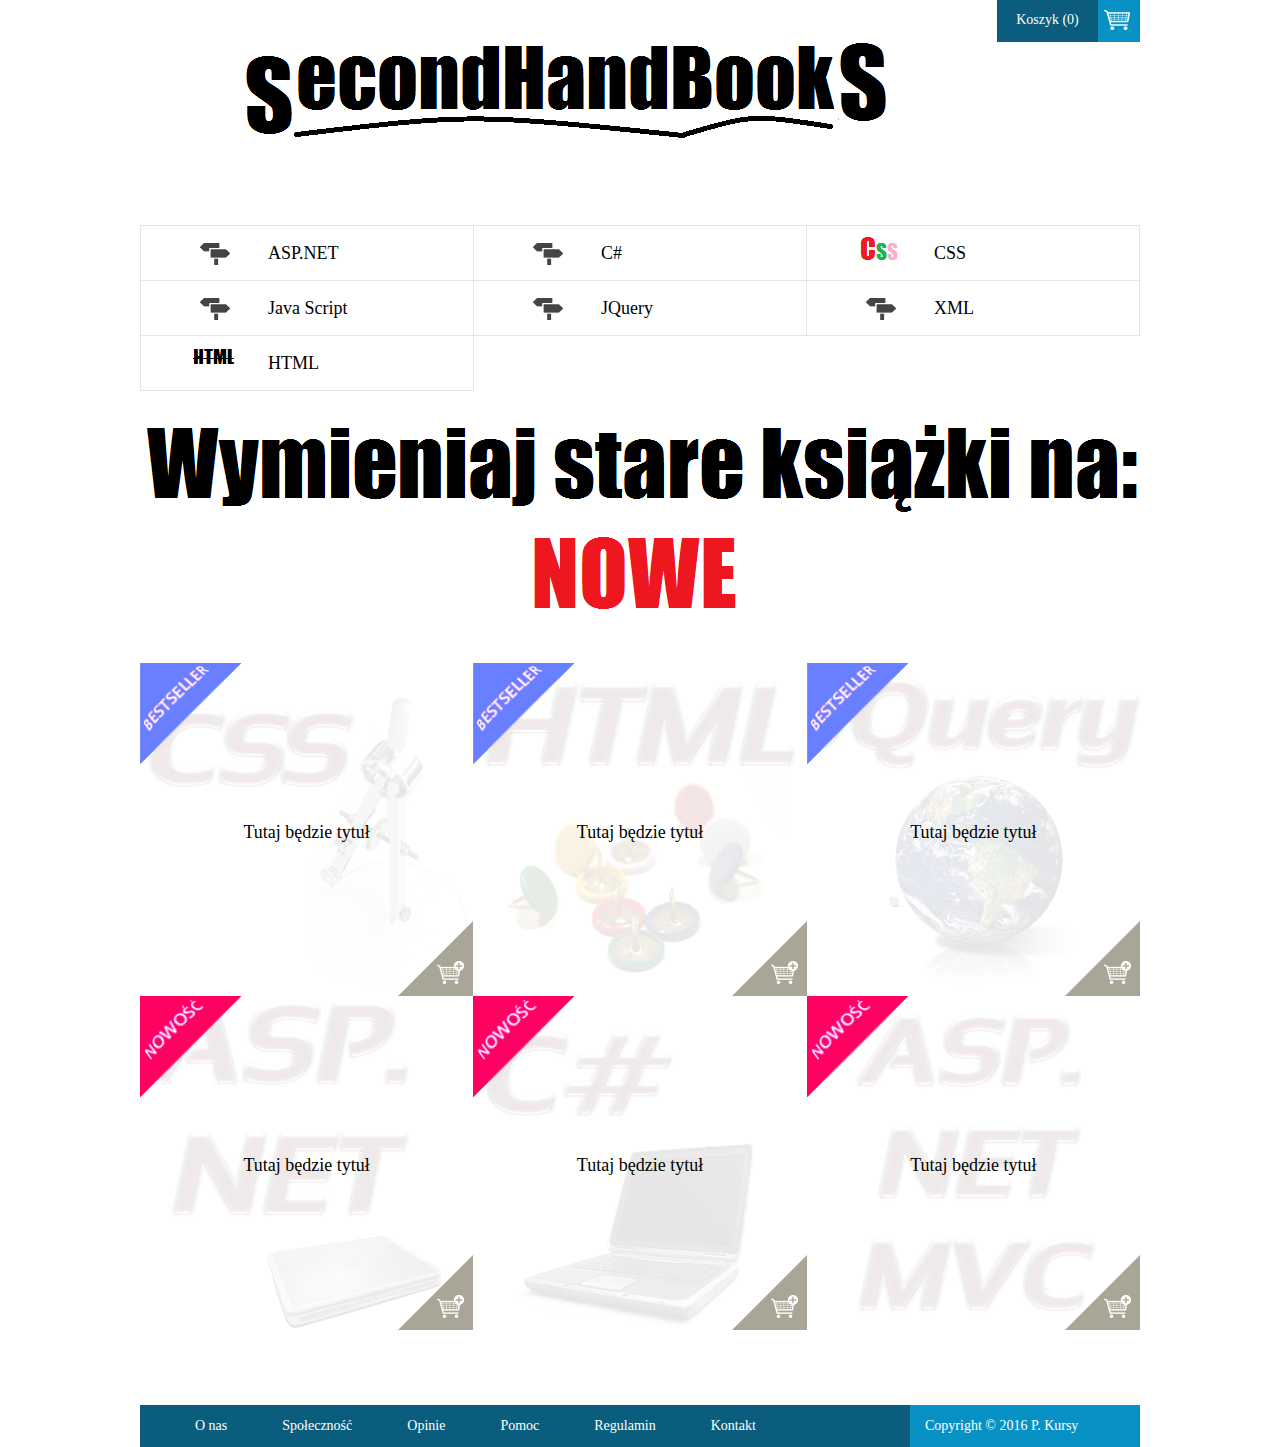
<file: FirstShop/Prototype/Index.html>
﻿<!DOCTYPE html>
<html xmlns="http://www.w3.org/1999/xhtml">
<head>
    <title></title>
    <link href="../Content/Site.css" rel="stylesheet" />
</head>
<body>
    <header>
        <div style="overflow: hidden;">			
            <a id="koszykHeaderLink" href="link">
                Koszyk (0)
                <span></span>
            </a>
			<a id="indexHeaderLogo" href="link">
				<img src="../Content/Images/logo.png" class="center" />
			</a>
        </div>      
    </header>
	
    <nav class="kategorieHorizontal">
        <ul>
            <li>
                <a href="link" style="background-image: url(../Content/Kategorie/aspnet.png); ">
                    ASP.NET
                </a>
            </li>
            <li>
                <a href="link" style="background-image: url(../Content/Kategorie/csharp.png); ">
                    C#
                </a>
            </li>
            <li>
                <a href="link" style="background-image: url(../Content/Kategorie/css.png); ">
                    CSS
                </a>
            </li>
            <li>
                <a href="link" style="background-image: url(../Content/Kategorie/javascript.png); ">
                    Java Script
                </a>
            </li>
            <li>
                <a href="link" style="background-image: url(../Content/Kategorie/jquery.png); ">
                    JQuery
                </a>
            </li>
            <li>
                <a href="link" style="background-image: url(../Content/Kategorie/xml.png); ">
                    XML
                </a>
            </li>
            <li>
                <a href="link" style="background-image: url(../Content/Kategorie/html.png); ">
                    HTML
                </a>
            </li>
        </ul>
        <a href="link">
            <img id="baner" src="../Content/Images/baner.png" />
        </a>
    </nav>
	
	<section>
        <ul class="KursyTrzyKolumny duzaListaKursy">
            <li>
                <article>
                    <a class="dodajDoKoszykaLink" href="link">
                        <img src="../Content/Images/koszyk.png" />
                    </a>
                    <a class="kursSzczegolyLink" href="link">
                        <div class="bestsellerFlag"></div>
                        <img class="kurs" src="../Content/Kursy/obrazekcss.png" />
                        <h1>
                            Tutaj będzie tytuł
                        </h1>
                    </a>
                </article>
            </li>
            <li>
                <article>
                    <a class="dodajDoKoszykaLink" href="link">
                        <img src="../Content/Images/koszyk.png" />
                    </a>
                    <a class="kursSzczegolyLink" href="link">
                        <div class="bestsellerFlag"></div>
                        <img class="kurs" src="../Content/Kursy/obrazekhtml.png" />
                        <h1>
                            Tutaj będzie tytuł
                        </h1>
                    </a>
                </article>
            </li>
            <li>
                <article>
                    <a class="dodajDoKoszykaLink" href="link">
                        <img src="../Content/Images/koszyk.png" />
                    </a>
                    <a class="kursSzczegolyLink" href="link">
                        <div class="bestsellerFlag"></div>
                        <img class="kurs" src="../Content/Kursy/obrazekjquery.png" />
                        <h1>
                            Tutaj będzie tytuł
                        </h1>
                    </a>
                </article>
            </li>
        </ul>
    </section>

    <section>
        <ul class="KursyTrzyKolumny duzaListaKursy">
            <li>
                <article>
                    <a class="dodajDoKoszykaLink" href="link">
                        <img src="../Content/Images/koszyk.png" />
                    </a>
                    <a class="kursSzczegolyLink" href="link">
                        <div class="newFlag"></div>
                        <img class="kurs" src="../Content/Kursy/obrazekaspnet.png" />
                        <h1>
                            Tutaj będzie tytuł
                        </h1>
                    </a>
                </article>
            </li>
            <li>
                <article>
                    <a class="dodajDoKoszykaLink" href="link">
                        <img src="../Content/Images/koszyk.png" />
                    </a>
                    <a class="kursSzczegolyLink" href="link">
                        <div class="newFlag"></div>
                        <img class="kurs" src="../Content/Kursy/obrazekcsharp.png" />
                        <h1>
                            Tutaj będzie tytuł
                        </h1>
                    </a>
                </article>
            </li>
            <li>
                <article>
                    <a class="dodajDoKoszykaLink" href="link">
                        <img src="../Content/Images/koszyk.png" />
                    </a>
                    <a class="kursSzczegolyLink" href="link">
                        <div class="newFlag"></div>
                        <img class="kurs" src="../Content/Kursy/obrazekmvc.png" />
                        <h1>
                            Tutaj będzie tytuł
                        </h1>
                    </a>
                </article>
            </li>
        </ul>
    </section>

    <footer>
        <nav>
            <ul>
                <li><a href="link">O nas</a></li>
				<li><a href="link">Społeczność</a></li>
				<li><a href="link">Opinie</a></li>            
                <li><a href="link">Pomoc</a></li>
                <li><a href="link">Regulamin</a></li>
				<li><a href="link">Kontakt</a></li>
            </ul>
        </nav>
			<div id="footerLogo">
        </div>       
        <div id="footerCopyright">
            Copyright &copy; 2016 P. Kursy
        </div>
    </footer>
</body>
</html>
</file>
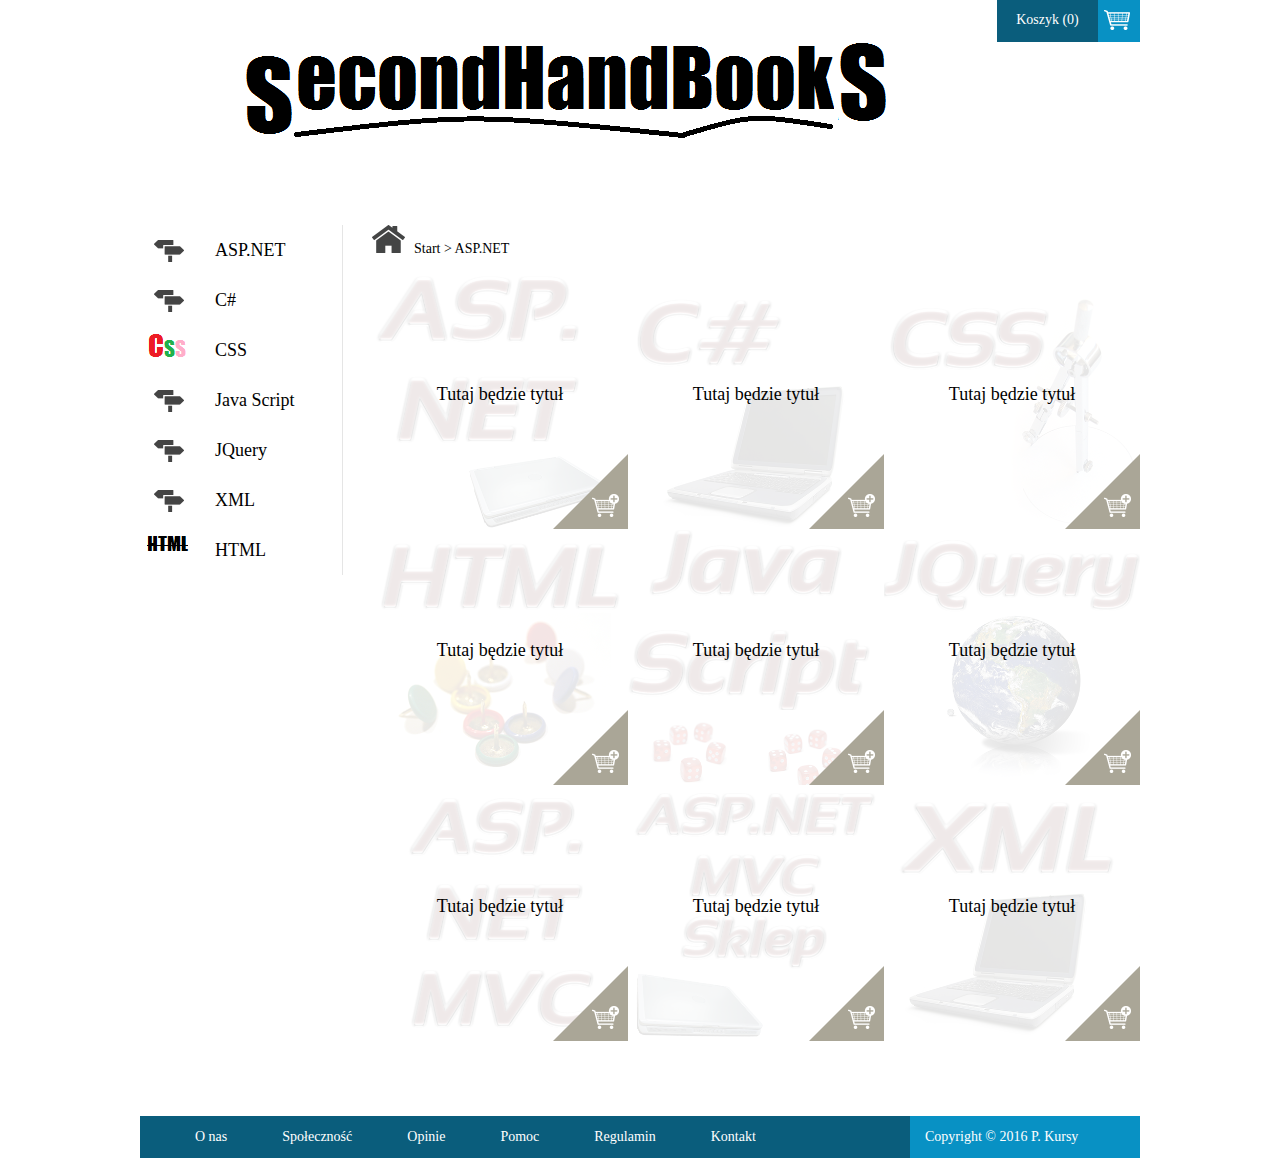
<file: FirstShop/Prototype/Kategorie.html>
﻿<!DOCTYPE html>
<html xmlns="http://www.w3.org/1999/xhtml">
<head>
    <title></title>
    <link href="../Content/Prototype.css" rel="stylesheet" />
</head>
<body>
    <header>
        <div style="overflow: hidden;">			
            <a id="koszykHeaderLink" href="link">
                Koszyk (0)
                <span></span>
            </a>
			<a id="indexHeaderLogo" href="link">
				<img src="../Content/Images/logo.png" class="center" />
			</a>
        </div>      
    </header>

    <div id="ListaKategoriZawartosc">
        <nav class="KategorieVertical">
            <ul>
               <li>
                <a href="link" style="background-image: url(../Content/Kategorie/aspnet.png); ">
                    ASP.NET
                </a>
            </li>
            <li>
                <a href="link" style="background-image: url(../Content/Kategorie/csharp.png); ">
                    C#
                </a>
            </li>
            <li>
                <a href="link" style="background-image: url(../Content/Kategorie/css.png); ">
                    CSS
                </a>
            </li>
            <li>
                <a href="link" style="background-image: url(../Content/Kategorie/javascript.png); ">
                    Java Script
                </a>
            </li>
            <li>
                <a href="link" style="background-image: url(../Content/Kategorie/jquery.png); ">
                    JQuery
                </a>
            </li>
            <li>
                <a href="link" style="background-image: url(../Content/Kategorie/xml.png); ">
                    XML
                </a>
            </li>
            <li>
                <a href="link" style="background-image: url(../Content/Kategorie/html.png); ">
                    HTML
                </a>
            </li>
            </ul>
        </nav>
        <div id="KategorieListPrawaSekcja">
            <div id="Breadcrumb">
                <img src="../Content/Images/dommaly.png" />
                <a href="link">
                    Start > ASP.NET
                </a>
            </div>

            <div id="SekcjaListaKategori">
                <ul class="KursyTrzyKolumny KursCena">
                    <li>
                        <article>
                            <a class="dodajDoKoszykaLink" href="link" >
                                <img src="../Content/Images/koszyk.png" />
                            </a>
                            <a class="kursSzczegolyLink" href="link">
                                <img class="kurs" src="../Content/Kursy/obrazekaspnet.png" />
                                <h1>
                                     Tutaj będzie tytuł
                                </h1>
                            </a>
                        </article>
                    </li>
                    <li>
                        <article>
                            <a class="dodajDoKoszykaLink" href="link">
                                <img src="../Content/Images/koszyk.png" />
                            </a>
                            <a class="kursSzczegolyLink" href="link">
                                <img class="kurs" src="../Content/Kursy/obrazekcsharp.png" />
                                <h1>
                                     Tutaj będzie tytuł
                                </h1>
                            </a>
                        </article>
                    </li>
                    <li>
                        <article>
                            <a class="dodajDoKoszykaLink" href="link">
                                <img src="../Content/Images/koszyk.png" />
                            </a>
                            <a class="kursSzczegolyLink" href="link">
                                <img class="kurs" src="../Content/Kursy/obrazekcss.png" />
                                <h1>
                                     Tutaj będzie tytuł
                                </h1>
                            </a>
                        </article>
                    </li>
                    <li>
                        <article>
                            <a class="dodajDoKoszykaLink" href="link">
                                <img src="../Content/Images/koszyk.png" />
                            </a>
                            <a class="kursSzczegolyLink" href="link">
                                <img class="kurs" src="../Content/Kursy/obrazekhtml.png" />
                                <h1>
                                     Tutaj będzie tytuł
                                </h1>
                            </a>
                        </article>
                    </li>
                    <li>
                        <article>
                            <a class="dodajDoKoszykaLink" href="link">
                                <img src="../Content/Images/koszyk.png" />
                            </a>
                            <a class="kursSzczegolyLink" href="link">
                                <img class="kurs" src="../Content/Kursy/obrazekjavascript.png" />
                                <h1>
                                     Tutaj będzie tytuł
                                </h1>
                            </a>
                        </article>
                    </li>
                    <li>
                        <article>
                            <a class="dodajDoKoszykaLink" href="link">
                                <img src="../Content/Images/koszyk.png" />
                            </a>
                            <a class="kursSzczegolyLink" href="link">
                                <img class="kurs" src="../Content/Kursy/obrazekjquery.png" />
                                <h1>
                                     Tutaj będzie tytuł
                                </h1>
                            </a>
                        </article>
                    </li>
                    <li>
                        <article>
                            <a class="dodajDoKoszykaLink" href="link">
                                <img src="../Content/Images/koszyk.png" />
                            </a>
                            <a class="kursSzczegolyLink" href="link">
                                <img class="kurs" src="../Content/Kursy/obrazekmvc.png" />
                                <h1>
                                     Tutaj będzie tytuł
                                </h1>
                            </a>
                        </article>
                    </li>
                    <li>
                        <article>
                            <a class="dodajDoKoszykaLink" href="link">
                                <img src="../Content/Images/koszyk.png" />
                            </a>
                            <a class="kursSzczegolyLink" href="link">
                                <img class="kurs" src="../Content/Kursy/obrazekmvc2.png" />
                                <h1>
                                     Tutaj będzie tytuł
                                </h1>
                            </a>
                        </article>
                    </li>
                    <li>
                        <article>
                            <a class="dodajDoKoszykaLink" href="link">
                                <img src="../Content/Images/koszyk.png" />
                            </a>
                            <a class="kursSzczegolyLink" href="link">
                                <img class="kurs" src="../Content/Kursy/obrazekxml.png" />
                                <h1>
                                     Tutaj będzie tytuł
                                </h1>
                            </a>
                        </article>
                    </li>                  
                </ul>
            </div>

        </div>
    </div>

    <footer>
        <nav>
             <ul>
                <li><a href="">O nas</a></li>
				<li><a href="">Społeczność</a></li>
				<li><a href="">Opinie</a></li>            
                <li><a href="">Pomoc</a></li>
                <li><a href="">Regulamin</a></li>
				<li><a href="">Kontakt</a></li>
            </ul>
        </nav>
			<div id="footerLogo">
        </div>
        <div id="footerCopyright">
            Copyright &copy; 2016 P. Kursy
        </div>
    </footer>
</body>
</html>
</file>
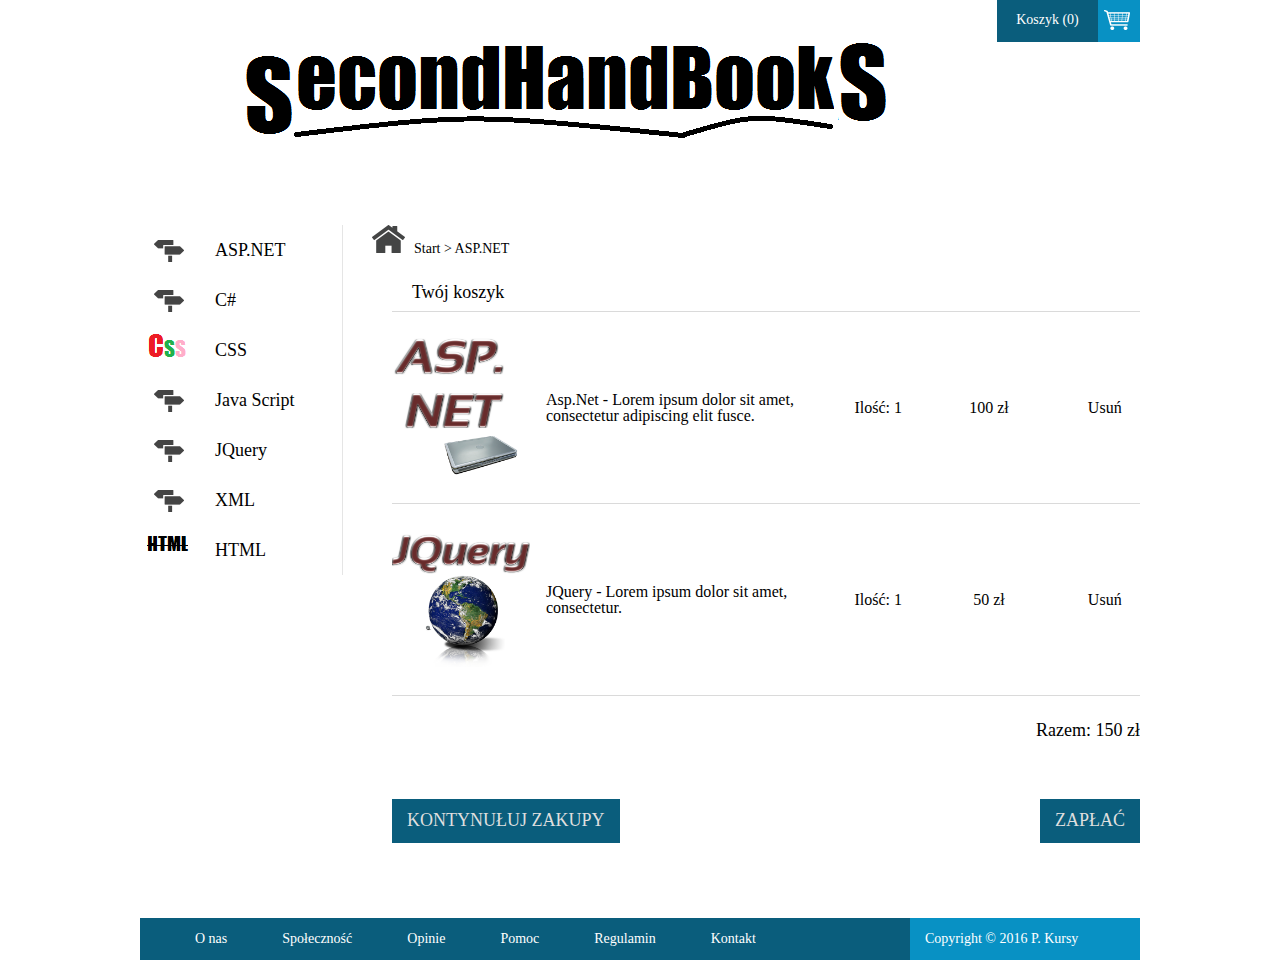
<file: FirstShop/Prototype/Koszyk.html>
﻿<!DOCTYPE html>
<html xmlns="http://www.w3.org/1999/xhtml">
<head>
    <title></title>
    <link href="../Content/Site.css" rel="stylesheet" />
</head>
<body>
    <header>
        <div style="overflow: hidden;">			
            <a id="koszykHeaderLink" href="link">
                Koszyk (0)
                <span></span>
            </a>
			<a id="indexHeaderLogo" href="link">
				<img src="../Content/Images/logo.png" class="center" />
			</a>
        </div>       
    </header>

    <div id="ListaKategoriZawartosc">
        <nav class="KategorieVertical">
            <ul>
                <li>
                <a href="link" style="background-image: url(../Content/Kategorie/aspnet.png); ">
                    ASP.NET
                </a>
            </li>
            <li>
                <a href="link" style="background-image: url(../Content/Kategorie/csharp.png); ">
                    C#
                </a>
            </li>
            <li>
                <a href="link" style="background-image: url(../Content/Kategorie/css.png); ">
                    CSS
                </a>
            </li>
            <li>
                <a href="link" style="background-image: url(../Content/Kategorie/javascript.png); ">
                    Java Script
                </a>
            </li>
            <li>
                <a href="link" style="background-image: url(../Content/Kategorie/jquery.png); ">
                    JQuery
                </a>
            </li>
            <li>
                <a href="link" style="background-image: url(../Content/Kategorie/xml.png); ">
                    XML
                </a>
            </li>
            <li>
                <a href="link" style="background-image: url(../Content/Kategorie/html.png); ">
                    HTML
                </a>
            </li>
            </ul>
        </nav>
        <div id="KategorieListPrawaSekcja">
            <div id="Breadcrumb">
                <img src="../Content/Images/dommaly.png" />
                <a href="link">
                    Start > ASP.NET
                </a>
            </div>

            <section class="SekcjaKoszyk">
                <div class="SekcjaHeader" style="margin-bottom: 0px;">
                    <h1>Twój koszyk</h1>
                </div>

                <table id="koszykTabela">
                    <tr>
                        <td><a href="link"><img src="../Content/Kursy/obrazekaspnet.png" /></a></td>
                        <td><a href="link">Asp.Net - Lorem ipsum dolor sit amet, consectetur adipiscing elit fusce.</a></td>
                        <td>Ilość: 1</td>
                        <td>100 zł</td>
                        <td><a href="link">Usuń</a></td>
                    </tr>
                    <tr>
                        <td><a href="link"><img src="../Content/Kursy/obrazekjquery.png" /></a></td>
                        <td><a href="link">JQuery - Lorem ipsum dolor sit amet, consectetur.</a></td>
                        <td>Ilość: 1</td>
                        <td>50 zł</td>
                        <td><a href="link">Usuń</a></td>
                    </tr>
                </table>

                <div id="CenaCalkowita" style="">
                    Razem: 150 zł
                </div>

                <div class="SekcjaPrzyciski">
                    <a class="PrzyciskLink" href="link">Kontynułuj zakupy</a>
                    <a class="PrzyciskLink" href="link">Zapłać</a>
                </div>
            </section>
        </div>
    </div>

    <footer>
        <nav>
             <ul>
                <li><a href="link">O nas</a></li>
				<li><a href="link">Społeczność</a></li>
				<li><a href="link">Opinie</a></li>            
                <li><a href="link">Pomoc</a></li>
                <li><a href="link">Regulamin</a></li>
				<li><a href="link">Kontakt</a></li>
            </ul>
        </nav>
			<div id="footerLogo">
        </div>
        <div id="footerCopyright">
            Copyright &copy; 2016 P. Kursy
        </div>
    </footer>
</body>
</html>
</file>
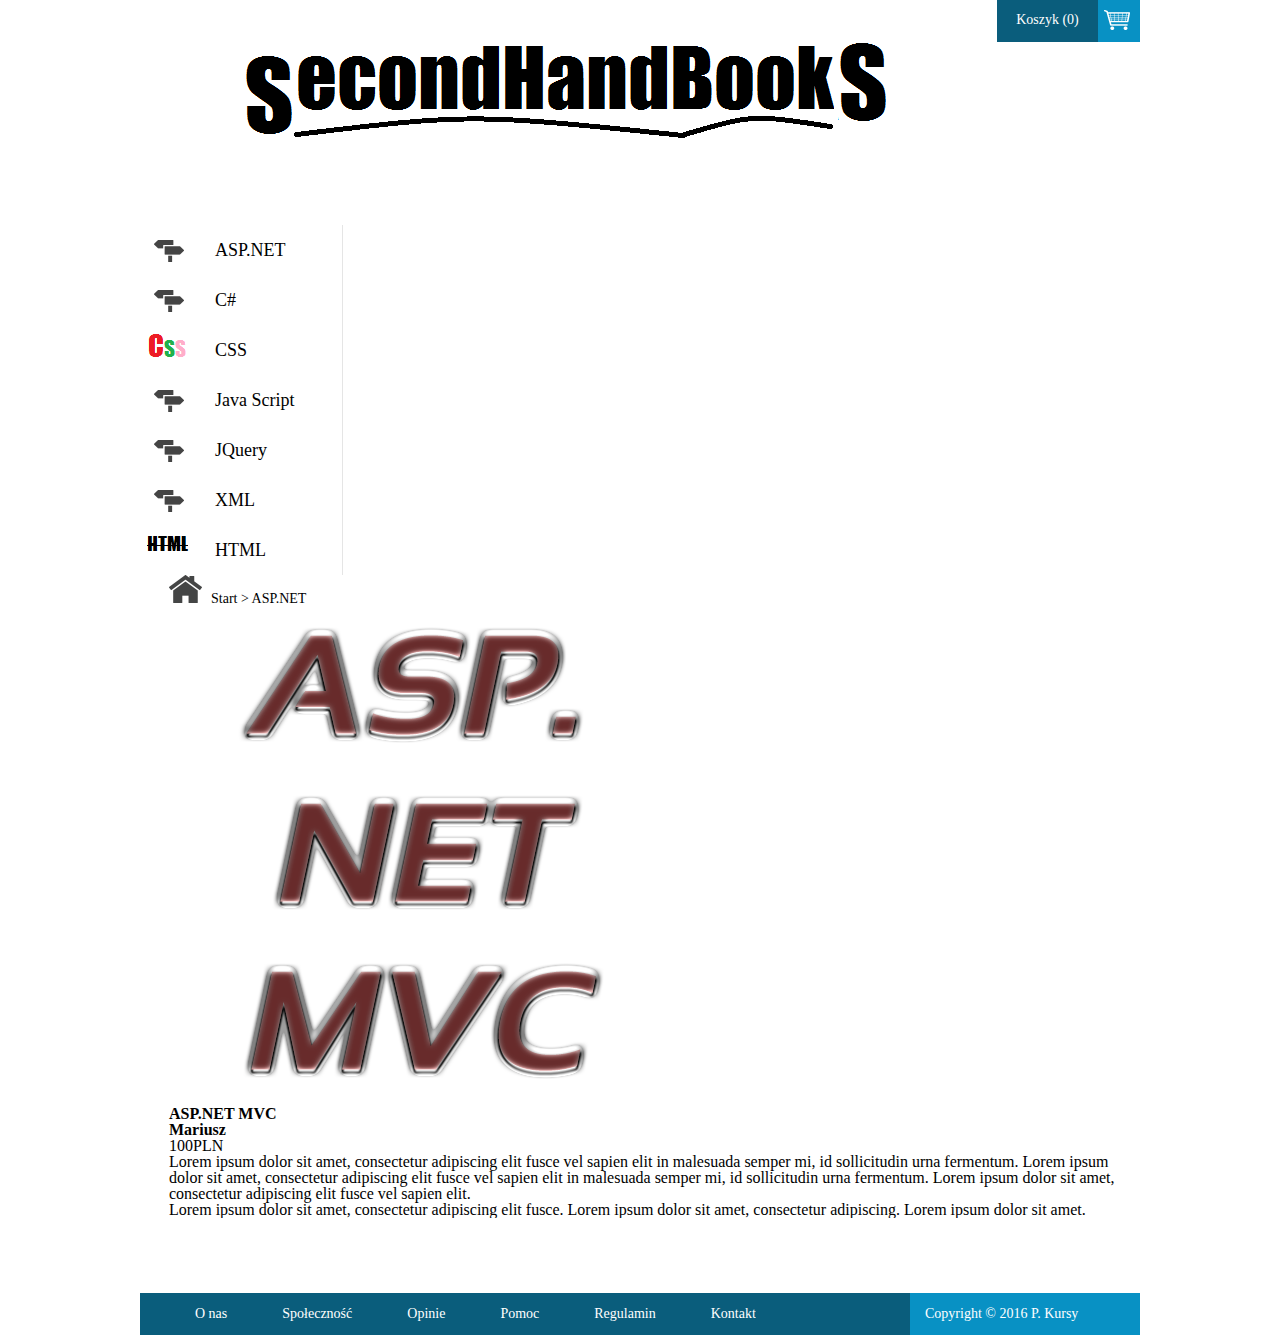
<file: FirstShop/Prototype/Kurs.html>
﻿<!DOCTYPE html>
<html xmlns="http://www.w3.org/1999/xhtml">
<head>
    <title></title>
    <link href="../Content/Site.css" rel="stylesheet" />
</head>
<body>
    <header>
		<div style="overflow: hidden;">
            <a id="koszykHeaderLink" href="link">
                Koszyk (0)
                <span></span>
            </a>
			<a id="indexHeaderLogo" href="link">
				<img src="../Content/Images/logo.png" class="center" />
			</a> 
        </div>
    </header>

    <div id="ListaKategoriZawartosc">
        <nav class="KategorieVertical">
            <ul>
				<li>
					<a href="link" style="background-image: url(../Content/Kategorie/aspnet.png); ">
						ASP.NET
					</a>
				</li>
				<li>
					<a href="link" style="background-image: url(../Content/Kategorie/csharp.png); ">
						C#
					</a>
				</li>
				<li>
					<a href="link" style="background-image: url(../Content/Kategorie/css.png); ">
						CSS
					</a>
				</li>
				<li>
					<a href="link" style="background-image: url(../Content/Kategorie/javascript.png); ">
						Java Script
					</a>
				</li>
				<li>
					<a href="link" style="background-image: url(../Content/Kategorie/jquery.png); ">
						JQuery
					</a>
				</li>
				<li>
					<a href="link" style="background-image: url(../Content/Kategorie/xml.png); ">
						XML
					</a>
				</li>
				<li>
					<a href="link" style="background-image: url(../Content/Kategorie/html.png); ">
						HTML
					</a>
				</li>
            </ul>
        </nav>
        <div id="KategorieListPrawaSekcja">
            <div id="Breadcrumb">
                <img src="../Content/Images/dommaly.png" />
                <a href="link">
                    Start > ASP.NET
                </a>
            </div>
            <section id="SekcjaKurs">
                <div id="KursLewa" >
                    <img src="../Content/Kursy/obrazekmvc.png" />
                </div>
                <div id="KursPrawa">
                    <div id="KursNazwa">
                        <h1>
                            ASP.NET MVC
                        </h1>
                        <h2>
                            Mariusz
                        </h2>
                    </div>
                    <div id="KursCena">
                        <div>
                            100<span>PLN</span>
                        </div>
                        <a href="link"></a>
                    </div>
                    <div id="KursOpis">
                        Lorem ipsum dolor sit amet, consectetur adipiscing elit fusce vel sapien elit in malesuada semper mi, id sollicitudin urna fermentum.
						Lorem ipsum dolor sit amet, consectetur adipiscing elit fusce vel sapien elit in malesuada semper mi, id sollicitudin urna fermentum.
						Lorem ipsum dolor sit amet, consectetur adipiscing elit fusce vel sapien elit.
                    </div>
                    <div id="KursInfo">
                        Lorem ipsum dolor sit amet, consectetur adipiscing elit fusce.
						Lorem ipsum dolor sit amet, consectetur adipiscing.
						Lorem ipsum dolor sit amet.
                    </div>
 
                </div>
            </section>
        </div>
    </div>

    <footer>
        <nav>
            <ul>
                <li><a href="link">O nas</a></li>
				<li><a href="link">Społeczność</a></li>
				<li><a href="link">Opinie</a></li>            
                <li><a href="link">Pomoc</a></li>
                <li><a href="link">Regulamin</a></li>
				<li><a href="link">Kontakt</a></li>
            </ul>
        </nav>
			<div id="footerLogo">
        </div>
        <div id="footerCopyright">
            Copyright &copy; 2016 P. Kursy
        </div>
    </footer>
</body>
</html>
</file>
<file: FirstShop/Content/Site.css>
﻿html, body, div, span, object, iframe,
h1, h2, h3, h4, h5, h6, p, blockquote, pre,
abbr, address, cite, code,
del, dfn, em, img, ins, kbd, q, samp,
small, strong, sub, sup, var,
b, i,
dl, dt, dd, ol, ul, li,
fieldset, form, label, legend,
table, caption, tbody, tfoot, thead, tr, th, td,
article, aside, canvas, details, figcaption, figure,
footer, header, hgroup, menu, nav, section, summary,
time, mark, audio, video {
    margin: 0;
    padding: 0;
    border: 0;
    outline: 0;
    font-size: 100%;
    vertical-align: baseline;
    background: transparent;
}

body {
    line-height: 1;
}

article, aside, details, figcaption, figure,
footer, header, hgroup, menu, nav, section {
    display: block;
}

    nav ul {
        list-style: none;
    }

blockquote, q {
    quotes: none;
}

    blockquote:before, blockquote:after,
    q:before, q:after {
        content: '';
        content: none;
    }

a {
    margin: 0;
    padding: 0;
    font-size: 100%;
    vertical-align: baseline;
    background: transparent;
}

/* change colours to suit your needs */
ins {
    background-color: #ff9;
    color: #000;
    text-decoration: none;
}

/* change colours to suit your needs */
mark {
    background-color: #ff9;
    color: #000;
    font-style: italic;
    font-weight: bold;
}

del {
    text-decoration: line-through;
}

abbr[title], dfn[title] {
    border-bottom: 1px dotted;
    cursor: help;
}

table {
    border-collapse: collapse;
    border-spacing: 0;
}

/* change border colour to suit your needs */
hr {
    display: block;
    height: 1px;
    border: 0;
    border-top: 1px solid #cccccc;
    margin: 1em 0;
    padding: 0;
}

input, select {
    vertical-align: middle;
}

/* Main page styles */

body {
    width: 1000px;
    margin: auto;
    font-family: 'Segoe UI';
}

a:hover, a:visited, a:link, a:active {
    text-decoration: none;
    color: black;
}


.clearfix:after {
    content: "";
    display: table;
    clear: both;
}

.center {
    display: block;
    margin-left: auto;
    margin-right: auto;
}


#koszykHeaderLink {
    width: 143px;
    height: 42px;
    background-color: #0a5d7c;
    color: white;
    float: right;
    line-height: 40px;
    font-size: 14px;
    text-align: center;
}

    #koszykHeaderLink > span {
        width: 42px;
        height: 42px;
        background-color: #0891c4;
        float: right;
        background-image: url(../Content/Images/koszyk_white.png);
        background-repeat: no-repeat;
        background-position: center;
    }

#indexHeaderLogo {
    margin-top: 25px;
    margin-bottom: 35px;
    display: block;
}

#baner {
    vertical-align: top;
}

nav.kategorieHorizontal ul {
    overflow: hidden;
    border-left: 1px solid #E5E5E5;
    border-top: 1px solid #E5E5E5;
    font-size: 18px;
    font-family: 'Segoe UI Semibold', 'Segoe WP', 'Segoe UI';
}

    nav.kategorieHorizontal ul li {
        margin: auto;
        float: left;
        width: 332px;
        /*padding-left: 50px;*/
        height: 54px;
        text-align: left;
        border-right: 1px solid #E5E5E5;
        border-bottom: 1px solid #E5E5E5;
        line-height: 54px;
    }

        nav.kategorieHorizontal ul li a {
            width: 100%;
            display: block;
            height: 100%;
            padding-left: 127px;
            background-repeat: no-repeat;
            background-position-x: 50px;
            background-position-y: 50%;
        }

        nav.kategorieHorizontal ul li:hover {
            -moz-box-shadow: inset 0 0 3px #bbbbbb;
            -webkit-box-shadow: inset 0 0 3px #bbbbbb;
            box-shadow: inset 0 0 3px #bbbbbb;
        }


#ListaKategoriZawartosc {
    overflow: hidden;
}

#KategorieListPrawaSekcja {
    float: left;
    margin-left: 29px;
}

#Breadcrumb {
    height: 28px;
}

    #Breadcrumb a {
        margin-left: 5px;
        width: 200px;
        font-size: 14px;
    }


nav.KategorieVertical {
    width: 202px;
    font-size: 18px;
    font-family: 'Segoe UI Semibold', 'Segoe WP', 'Segoe UI';
    border-right: 1px solid #E5E5E5;
    float: left;
}

    nav.KategorieVertical ul li {
        height: 50px;
        line-height: 50px;
    }

        nav.KategorieVertical ul li:hover {
            background-color: #EBEBEB;
        }

        nav.KategorieVertical ul li a {
            width: 100%;
            display: block;
            height: 100%;
            padding-left: 75px;
            background-repeat: no-repeat;
            background-position-x: 5px;
            background-position-y: 50%;
        }

#SekcjaListaKategori {
    width: 768px;
    margin-top: 20px;
}

ul.duzaListaKursy li {
    width: 333.33px;
    height: 333.33px;
}

    ul.duzaListaKursy li a h1 {
        top: 45%;
    }

    ul.duzaListaKursy li a:hover h1 {
        top: 46%;
    }

ul.KursCena li {
    width: 256px;
    height: 256px;
}

    ul.KursCena li a h1 {
        top: 40%;
    }

    ul.KursCena li a:hover h1 {
        top: 41%;
    }


ul.KursyTrzyKolumny {
    overflow: hidden;
    list-style-type: none;
    font-size: 18px;
}

    ul.KursyTrzyKolumny li {
        float: left;
        position: relative;
        /*opacity: 0.2;*/
    }

        ul.KursyTrzyKolumny li article {
            height: 100%;
        }

        ul.KursyTrzyKolumny li a.dodajDoKoszykaLink {
            position: absolute;
            right: 0;
            bottom: 0;
        }

            ul.KursyTrzyKolumny li a.dodajDoKoszykaLink img {
                z-index: 2;
                position: relative;
                vertical-align: top;
            }

        ul.KursyTrzyKolumny li a.kursSzczegolyLink {
            display: block;
            height: 100%;
        }

        ul.KursyTrzyKolumny li a h1 {
            background-color: rgba(255, 255, 255, 0);
            vertical-align: central;
            padding-top: 10px;
            padding-bottom: 10px;
            text-align: center;
            position: absolute;
            width: 100%;
            font-weight: normal;
            /* More intensive album title */
            /* font-family: 'Segoe UI Semibold', 'Segoe WP', 'Segoe UI'; */
            -webkit-transition: all 1s ease;
            -o-transition: all 1s ease;
            -moz-transition: all 1s ease;
            transition: all 1s ease;
        }

        ul.KursyTrzyKolumny li a:hover h1 {
            background-color: rgba(255, 255, 255, 0.85);
            -webkit-transition: all 0.5s ease;
            -o-transition: all 0.5s ease;
            -moz-transition: all 0.5s ease;
            transition: all 0.5s ease;
        }

        ul.KursyTrzyKolumny li a img.kurs {
            position: absolute;
            top: 0;
            left: 0;
            height: 100%;
            width: 100%;
            z-index: -1;
            opacity: 0.1;
            -webkit-transition: opacity 0.5s ease;
            -o-transition: opacity 0.5s ease;
            -moz-transition: opacity 0.5s ease;
            transition: opacity 0.5s ease;
        }

        ul.KursyTrzyKolumny li a:hover img.kurs {
            opacity: 0.8;
            -webkit-transition: opacity 1s ease;
            -o-transition: opacity 1s ease;
            -moz-transition: opacity 1s ease;
            transition: opacity 1s ease;
        }


div.newFlag {
    background-image: url(Images/new.png);
    background-repeat: no-repeat;
    display: block;
    width: 100%;
    height: 100%;
    position: absolute;
    top: 0;
    left: 0;
}

div.bestsellerFlag {
    background-image: url(Images/bestseller.png);
    background-repeat: no-repeat;
    display: block;
    width: 100%;
    height: 100%;
    position: absolute;
    top: 0;
    left: 0;
}

.SekcjaKoszyk {
    width: 748px;
    float: left;
    margin-top: 30px;
    padding-left: 20px;
}

div.SekcjaHeader {
    border-bottom: 1px solid #DADADA;
    margin-bottom: 25px;
}

    div.SekcjaHeader h1 {
        width: 742px;
        font-size: 18px;
        font-weight: normal;
        font-family: 'Segoe WP SemiBold';
        margin-bottom: 10px;
        margin-left: 20px;
    }

#koszykTabela {
    width: 100%;
    border-collapse: collapse;
}

    #koszykTabela tr {
        border-bottom: 1px solid #DADADA;
    }

        #koszykTabela tr td {
            padding-top: 25px;
            padding-bottom: 25px;
            vertical-align: middle;
        }

            #koszykTabela tr td img {
                width: 138px;
                height: 138px;
            }

            #koszykTabela tr td:nth-child(1) {
                width: 138px;
                height: 138px;
                vertical-align: middle;
            }

            #koszykTabela tr td:nth-child(2) {
                width: 300px;
                padding-left: 15px;
                text-align: left;
            }

            #koszykTabela tr td:nth-child(3) {
                width: 60px;
                text-align: center;
            }

            #koszykTabela tr td:nth-child(4) {
                width: 160px;
                text-align: center;
            }

            #koszykTabela tr td:nth-child(5) {
                width: 70px;
                text-align: center;
            }

.SekcjaPrzyciski {
    overflow: hidden;
}

    .SekcjaPrzyciski a:nth-child(1) {
        float: left;
    }

    .SekcjaPrzyciski a:nth-child(2) {
        float: right;
    }

#CenaCalkowita {
    width: 100%;
    text-align: right;
    margin-top: 25px;
    margin-bottom: 60px;
    font-family: 'Segoe UI SemiBold';
    font-size: 18px;
}

.PrzyciskLink {
    height: 40px;
    background-color: #0a5d7c;
    color: #dfdfdf;
    text-transform: uppercase;
    font-size: 18px;
    line-height: 38px;
    padding: 2px 15px 2px 15px;
    display: inline-block;
    text-align: center;
    vertical-align: middle;
}

a.PrzyciskLink:visited, a.PrzyciskLink:link, a.PrzyciskLink:active {
    color: #dfdfdf;
}

footer {
    width: 100%;
    height: 42px;
    background-color: #0a5d7c;
    margin-top: 75px;
    /*overflow: hidden;*/
}

    footer nav {
        display: table;
        overflow: hidden;
        height: 100%;
        float: left;
    }

        footer nav ul {
            display: table-cell;
            vertical-align: middle;
        }

            footer nav ul li {
                font-size: 14px;
                color: white;
                float: left;
                margin-left: 55px;
            }

                footer nav ul li a, footer nav ul li a:hover, footer nav ul li a:visited, footer nav ul li a:active, footer nav ul li a:link {
                    color: white;
                }

                    footer nav ul li a:hover {
                        text-decoration: underline;
                        color: white;
                    }

                    footer nav ul li a:visited {
                        color: white;
                    }

    footer #footerLogo {
        float: right;
        margin-top: 8px;
    }

    footer #footerCopyright {
        width: 215px;
        float: right;
        background-color: #0891c4;
        line-height: 42px;
        height: 100%;
        font-size: 14px;
        color: white;
        padding-left: 15px;
    }
</file>
<file: FirstShop/Content/Prototype.css>
﻿html, body, div, span, object, iframe,
h1, h2, h3, h4, h5, h6, p, blockquote, pre,
abbr, address, cite, code,
del, dfn, em, img, ins, kbd, q, samp,
small, strong, sub, sup, var,
b, i,
dl, dt, dd, ol, ul, li,
fieldset, form, label, legend,
table, caption, tbody, tfoot, thead, tr, th, td,
article, aside, canvas, details, figcaption, figure,
footer, header, hgroup, menu, nav, section, summary,
time, mark, audio, video {
    margin: 0;
    padding: 0;
    border: 0;
    outline: 0;
    font-size: 100%;
    vertical-align: baseline;
    background: transparent;
}

body {
    line-height: 1;
}

article, aside, details, figcaption, figure,
footer, header, hgroup, menu, nav, section {
    display: block;
}

    nav ul {
        list-style: none;
    }

blockquote, q {
    quotes: none;
}

    blockquote:before, blockquote:after,
    q:before, q:after {
        content: '';
        content: none;
    }

a {
    margin: 0;
    padding: 0;
    font-size: 100%;
    vertical-align: baseline;
    background: transparent;
}

/* change colours to suit your needs */
ins {
    background-color: #ff9;
    color: #000;
    text-decoration: none;
}

/* change colours to suit your needs */
mark {
    background-color: #ff9;
    color: #000;
    font-style: italic;
    font-weight: bold;
}

del {
    text-decoration: line-through;
}

abbr[title], dfn[title] {
    border-bottom: 1px dotted;
    cursor: help;
}

table {
    border-collapse: collapse;
    border-spacing: 0;
}

/* change border colour to suit your needs */
hr {
    display: block;
    height: 1px;
    border: 0;
    border-top: 1px solid #cccccc;
    margin: 1em 0;
    padding: 0;
}

input, select {
    vertical-align: middle;
}

/* Main page styles */

body {
    width: 1000px;
    margin: auto;
    font-family: 'Segoe UI';
}

a:hover, a:visited, a:link, a:active {
    text-decoration: none;
    color: black;
}


.clearfix:after {
    content: "";
    display: table;
    clear: both;
}

.center {
    display: block;
    margin-left: auto;
    margin-right: auto;
}


#koszykHeaderLink {
    width: 143px;
    height: 42px;
    background-color: #0a5d7c;
    color: white;
    float: right;
    line-height: 40px;
    font-size: 14px;
    text-align: center;
}

    #koszykHeaderLink > span {
        width: 42px;
        height: 42px;
        background-color: #0891c4;
        float: right;
        background-image: url(../Content/Images/koszyk_white.png);
        background-repeat: no-repeat;
        background-position: center;
    }

#indexHeaderLogo {
    margin-top: 25px;
    margin-bottom: 35px;
    display: block;
}

#baner {
    vertical-align: top;
}

nav.kategorieHorizontal ul {
    overflow: hidden;
    border-left: 1px solid #E5E5E5;
    border-top: 1px solid #E5E5E5;
    font-size: 18px;
    font-family: 'Segoe UI Semibold', 'Segoe WP', 'Segoe UI';
}

    nav.kategorieHorizontal ul li {
        margin: auto;
        float: left;
        width: 332px;
        /*padding-left: 50px;*/
        height: 54px;
        text-align: left;
        border-right: 1px solid #E5E5E5;
        border-bottom: 1px solid #E5E5E5;
        line-height: 54px;
    }

        nav.kategorieHorizontal ul li a {
            width: 100%;
            display: block;
            height: 100%;
            padding-left: 127px;
            background-repeat: no-repeat;
            background-position-x: 50px;
            background-position-y: 50%;
        }

        nav.kategorieHorizontal ul li:hover {
            -moz-box-shadow: inset 0 0 3px #bbbbbb;
            -webkit-box-shadow: inset 0 0 3px #bbbbbb;
            box-shadow: inset 0 0 3px #bbbbbb;
        }


#ListaKategoriZawartosc {
    overflow: hidden;
}

#KategorieListPrawaSekcja {
    float: left;
    margin-left: 29px;
}

#Breadcrumb {
    height: 28px;
}

    #Breadcrumb a {
        margin-left: 5px;
        width: 200px;
        font-size: 14px;
    }


nav.KategorieVertical {
    width: 202px;
    font-size: 18px;
    font-family: 'Segoe UI Semibold', 'Segoe WP', 'Segoe UI';
    border-right: 1px solid #E5E5E5;
    float: left;
}

    nav.KategorieVertical ul li {
        height: 50px;
        line-height: 50px;
    }

        nav.KategorieVertical ul li:hover {
            background-color: #EBEBEB;
        }

        nav.KategorieVertical ul li a {
            width: 100%;
            display: block;
            height: 100%;
            padding-left: 75px;
            background-repeat: no-repeat;
            background-position-x: 5px;
            background-position-y: 50%;
        }

#SekcjaListaKategori {
    width: 768px;
    margin-top: 20px;
}

ul.duzaListaKursy li {
    width: 333.33px;
    height: 333.33px;
}

    ul.duzaListaKursy li a h1 {
        top: 45%;
    }

    ul.duzaListaKursy li a:hover h1 {
        top: 46%;
    }

ul.KursCena li {
    width: 256px;
    height: 256px;
}

    ul.KursCena li a h1 {
        top: 40%;
    }

    ul.KursCena li a:hover h1 {
        top: 41%;
    }


ul.KursyTrzyKolumny {
    overflow: hidden;
    list-style-type: none;
    font-size: 18px;
}

    ul.KursyTrzyKolumny li {
        float: left;
        position: relative;
        /*opacity: 0.2;*/
    }

        ul.KursyTrzyKolumny li article {
            height: 100%;
        }

        ul.KursyTrzyKolumny li a.dodajDoKoszykaLink {
            position: absolute;
            right: 0;
            bottom: 0;
        }

            ul.KursyTrzyKolumny li a.dodajDoKoszykaLink img {
                z-index: 2;
                position: relative;
                vertical-align: top;
            }

        ul.KursyTrzyKolumny li a.kursSzczegolyLink {
            display: block;
            height: 100%;
        }

        ul.KursyTrzyKolumny li a h1 {
            background-color: rgba(255, 255, 255, 0);
            vertical-align: central;
            padding-top: 10px;
            padding-bottom: 10px;
            text-align: center;
            position: absolute;
            width: 100%;
            font-weight: normal;
            /* More intensive album title */
            /* font-family: 'Segoe UI Semibold', 'Segoe WP', 'Segoe UI'; */
            -webkit-transition: all 1s ease;
            -o-transition: all 1s ease;
            -moz-transition: all 1s ease;
            transition: all 1s ease;
        }

        ul.KursyTrzyKolumny li a:hover h1 {
            background-color: rgba(255, 255, 255, 0.85);
            -webkit-transition: all 0.5s ease;
            -o-transition: all 0.5s ease;
            -moz-transition: all 0.5s ease;
            transition: all 0.5s ease;
        }

        ul.KursyTrzyKolumny li a img.kurs {
            position: absolute;
            top: 0;
            left: 0;
            height: 100%;
            width: 100%;
            z-index: -1;
            opacity: 0.1;
            -webkit-transition: opacity 0.5s ease;
            -o-transition: opacity 0.5s ease;
            -moz-transition: opacity 0.5s ease;
            transition: opacity 0.5s ease;
        }

        ul.KursyTrzyKolumny li a:hover img.kurs {
            opacity: 0.8;
            -webkit-transition: opacity 1s ease;
            -o-transition: opacity 1s ease;
            -moz-transition: opacity 1s ease;
            transition: opacity 1s ease;
        }


div.newFlag {
    background-image: url(Images/new.png);
    background-repeat: no-repeat;
    display: block;
    width: 100%;
    height: 100%;
    position: absolute;
    top: 0;
    left: 0;
}

div.bestsellerFlag {
    background-image: url(Images/bestseller.png);
    background-repeat: no-repeat;
    display: block;
    width: 100%;
    height: 100%;
    position: absolute;
    top: 0;
    left: 0;
}

.SekcjaKoszyk {
    width: 748px;
    float: left;
    margin-top: 30px;
    padding-left: 20px;
}

div.SekcjaHeader {
    border-bottom: 1px solid #DADADA;
    margin-bottom: 25px;
}

    div.SekcjaHeader h1 {
        width: 742px;
        font-size: 18px;
        font-weight: normal;
        font-family: 'Segoe WP SemiBold';
        margin-bottom: 10px;
        margin-left: 20px;
    }

#koszykTabela {
    width: 100%;
    border-collapse: collapse;
}

    #koszykTabela tr {
        border-bottom: 1px solid #DADADA;
    }

        #koszykTabela tr td {
            padding-top: 25px;
            padding-bottom: 25px;
            vertical-align: middle;
        }

            #koszykTabela tr td img {
                width: 138px;
                height: 138px;
            }

            #koszykTabela tr td:nth-child(1) {
                width: 138px;
                height: 138px;
                vertical-align: middle;
            }

            #koszykTabela tr td:nth-child(2) {
                width: 300px;
                padding-left: 15px;
                text-align: left;
            }

            #koszykTabela tr td:nth-child(3) {
                width: 60px;
                text-align: center;
            }

            #koszykTabela tr td:nth-child(4) {
                width: 160px;
                text-align: center;
            }

            #koszykTabela tr td:nth-child(5) {
                width: 70px;
                text-align: center;
            }

.SekcjaPrzyciski {
    overflow: hidden;
}

    .SekcjaPrzyciski a:nth-child(1) {
        float: left;
    }

    .SekcjaPrzyciski a:nth-child(2) {
        float: right;
    }

#CenaCalkowita {
    width: 100%;
    text-align: right;
    margin-top: 25px;
    margin-bottom: 60px;
    font-family: 'Segoe UI SemiBold';
    font-size: 18px;
}

.PrzyciskLink {
    height: 40px;
    background-color: #0a5d7c;
    color: #dfdfdf;
    text-transform: uppercase;
    font-size: 18px;
    line-height: 38px;
    padding: 2px 15px 2px 15px;
    display: inline-block;
    text-align: center;
    vertical-align: middle;
}

    a.PrzyciskLink:visited, a.PrzyciskLink:link, a.PrzyciskLink:active {
        color: #dfdfdf;
    }

footer {
    width: 100%;
    height: 42px;
    background-color: #0a5d7c;
    margin-top: 75px;
    /*overflow: hidden;*/
}

    footer nav {
        display: table;
        overflow: hidden;
        height: 100%;
        float: left;
    }

        footer nav ul {
            display: table-cell;
            vertical-align: middle;
        }

            footer nav ul li {
                font-size: 14px;
                color: white;
                float: left;
                margin-left: 55px;
            }

                footer nav ul li a, footer nav ul li a:hover, footer nav ul li a:visited, footer nav ul li a:active, footer nav ul li a:link {
                    color: white;
                }

                    footer nav ul li a:hover {
                        text-decoration: underline;
                        color: white;
                    }

                    footer nav ul li a:visited {
                        color: white;
                    }

    footer #footerLogo {
        float: right;
        margin-top: 8px;
    }

    footer #footerCopyright {
        width: 215px;
        float: right;
        background-color: #0891c4;
        line-height: 42px;
        height: 100%;
        font-size: 14px;
        color: white;
        padding-left: 15px;
    }
</file>
